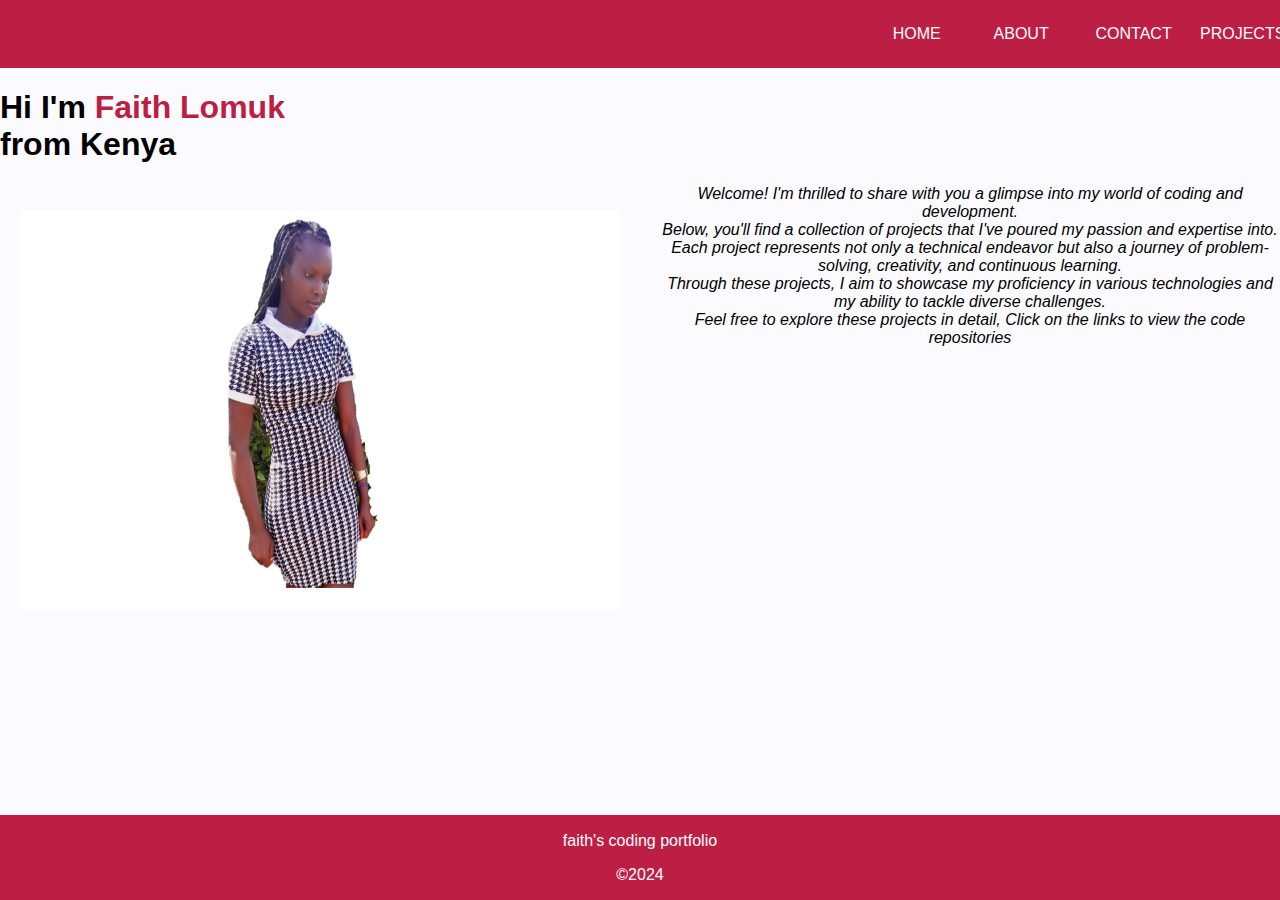
<file: index.html>
<!DOCTYPE html>
<html lang="en">
<head>
    <meta charset="UTF-8">
    <meta name="viewport" content="width=device-width, initial-scale=1.0">
    <title>My Coding Portfolio</title>
    <link rel="stylesheet" href="style.css">
</head>
<body>
    <header>
        <div class="nav">
            <ul>
                <li><a href="index.html">home</a></li>
                <li><a href="about.html">about</a></li>
                <li><a href="contact.html">contact</a></li>
                <li><a href="projects.html">projects</a></li>
            </ul>
        </div>
    </header>
    <div class="color">
    <h1> Hi I'm <span> Faith Lomuk</span><br> from Kenya</h1>
    </div>
    <div class="left">
    <img src="3dd.png", height='400' width='600' alt="my pic">
    </div>
    <p class="centered-paragraph">Welcome! I'm thrilled to share with you a glimpse into my world of coding and development.<br> Below, you'll find a collection of projects that I've poured my passion and expertise into.<br> Each project represents not only a technical endeavor but also a journey of problem-solving, creativity, and continuous learning.<br>Through these projects, I aim to showcase my proficiency in various technologies and my ability to tackle diverse challenges.<br>Feel free to explore these projects in detail, Click on the links to view the code repositories</p>
<footer>
    <p>faith's coding portfolio</p>
    <p>&copy;2024</p>
</footer>
</body>
</html>
</file>
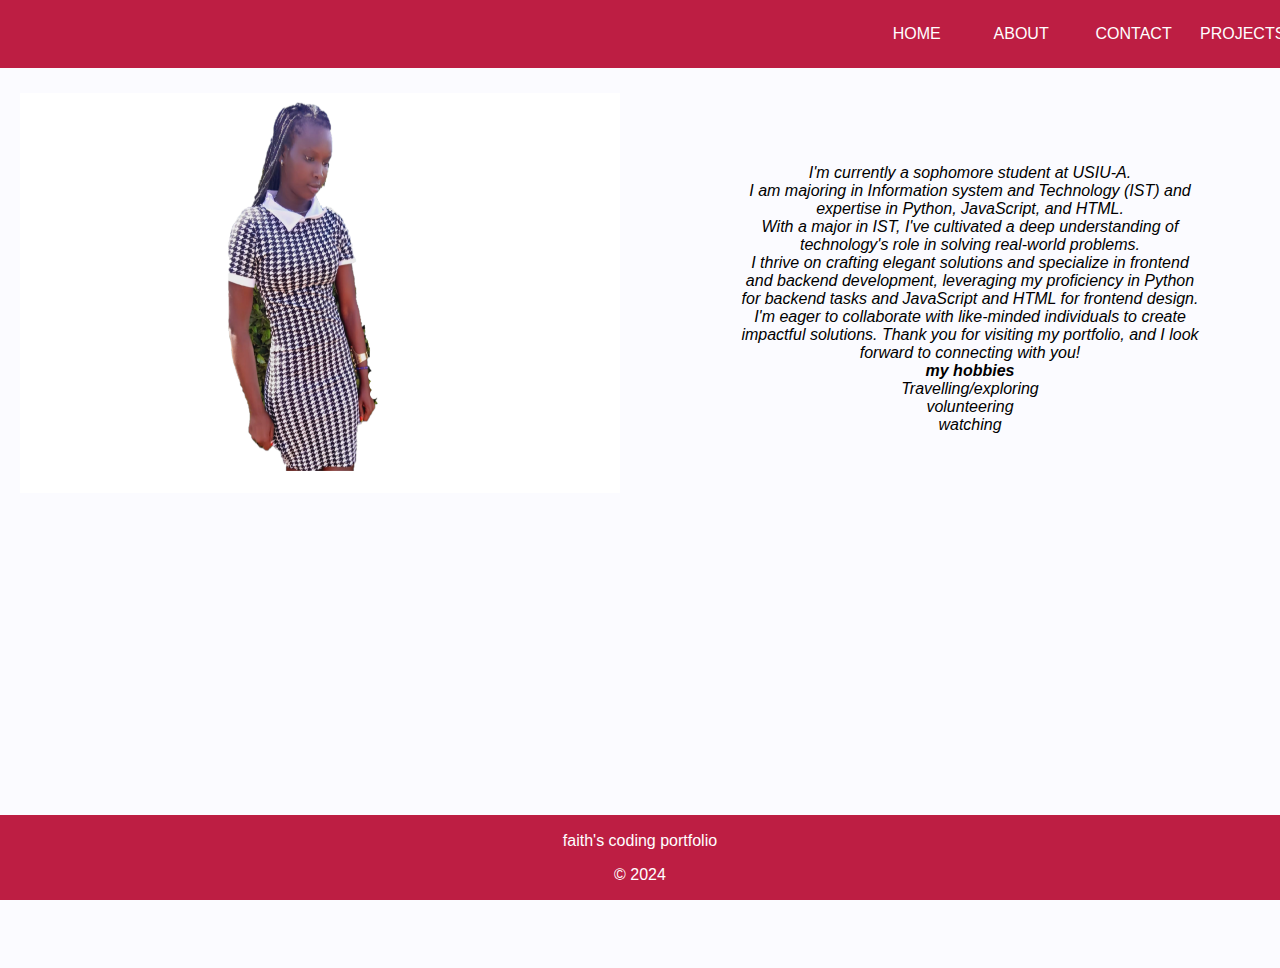
<file: about.html>
<!DOCTYPE html>
<html lang="en">
<head>
    <meta charset="UTF-8">
    <meta name="viewport" content="width=device-width, initial-scale=1.0">
    <title>My Coding Portfolio</title>
    <link rel="stylesheet" href="style.css">
</head>
<body>
    <header>
        <div class="nav">
            <ul>
                <li><a href="index.html">home</a></li>
                <li><a href="about.html">about</a></li>
                <li><a href="contact.html">contact</a></li>
                <li><a href="projects.html">projects</a></li>
            </ul>
        </div>
    </header>
    <div class="left">
    <img src="3dd.png", height='400' width='600' alt="my pic">
    </div>
    <div class="row">
    <p> I'm currently a sophomore student at USIU-A. <br>I am majoring in Information system and Technology (IST) and expertise in Python, JavaScript, and HTML.
        <br> With a major in IST, I've cultivated a deep understanding of technology's role in solving real-world problems.
         <br>I thrive on crafting elegant solutions and specialize in frontend and backend development, leveraging my proficiency in Python for backend tasks and JavaScript and HTML for frontend design.
          <br> I'm eager to collaborate with like-minded individuals to create impactful solutions. Thank you for visiting my portfolio, and I look forward to connecting with you!
        <br> <b><i> my hobbies</i></b>
               <br><i>Travelling/exploring</i>
                <br><i>volunteering</i>
                 <br><i>watching</i>
        
    
    </p>
    </div>
    <footer>
        <p>faith's coding portfolio</p>
        <p>&copy; 2024</p>
    </footer>   
</body>
</html>
</file>
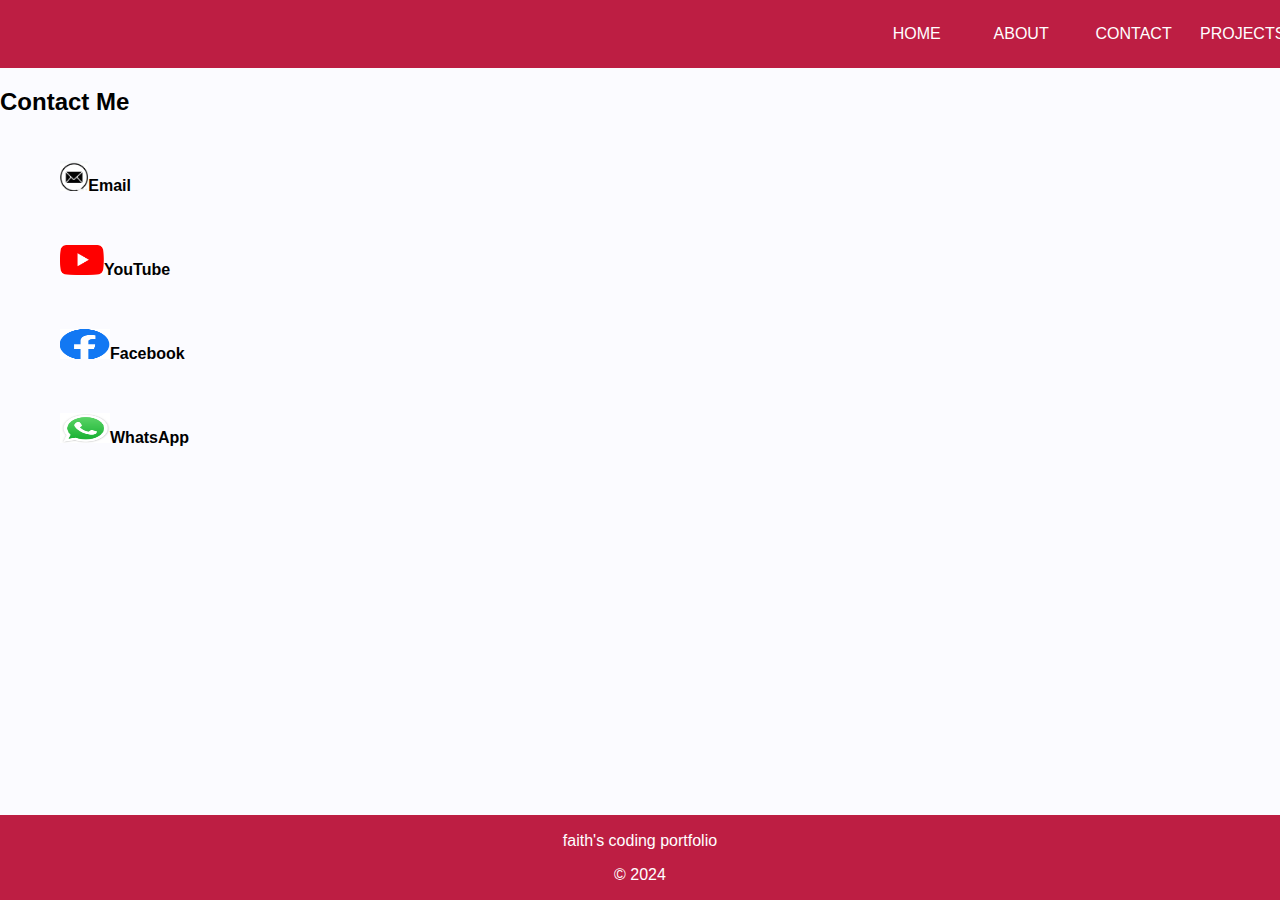
<file: contact.html>
<!DOCTYPE html>
<html lang="en">
<head>
    <meta charset="UTF-8">
    <meta name="viewport" content="width=device-width, initial-scale=1.0">
    <title>My Coding Portfolio</title>
    <link rel="stylesheet" href="style.css">
</head>
<body>
    <header>
        <div class="nav">
            <ul>
                <li><a href="index.html">home</a></li>
                <li><a href="about.html">about</a></li>
                <li><a href="contact.html">contact</a></li>
                <li><a href="projects.html">projects</a></li>
            </ul>
        </div>
    </header>
        <h2>Contact Me</h2>
        <div class="socials">
        <ul>
            <li><a href="mailto:faithlomuk@gmail.com"><img src="email logo.png",width="50" height="30" alt="Email"></a><b>Email</b></li>
            <li><a href="https://www.youtube.com/@FAITHLOMUK" target="_blank"><img src="youtube logo.png",width="50" height="30" alt="YouTube"></a><b>YouTube</b></li>
            <li><a href="https://www.facebook.com/profile.php?id=100086052325942&mibextid=ZbWKwL" target="_blank"><img src="facebook logo.png", width="50" height="30" alt="Facebook"></a><b>Facebook</b></li>
            <li><a href="https://wa.me/+254742807392" target="_blank"><img src="whatsapp logo.png", width="50" height="30" alt="WhatsApp"></a><b>WhatsApp</b></li>
        </ul>
        </div>
        <footer>
            <p>faith's coding portfolio</p>
            <p>&copy; 2024</p>
        </footer>    
</body>
</html>
</file>
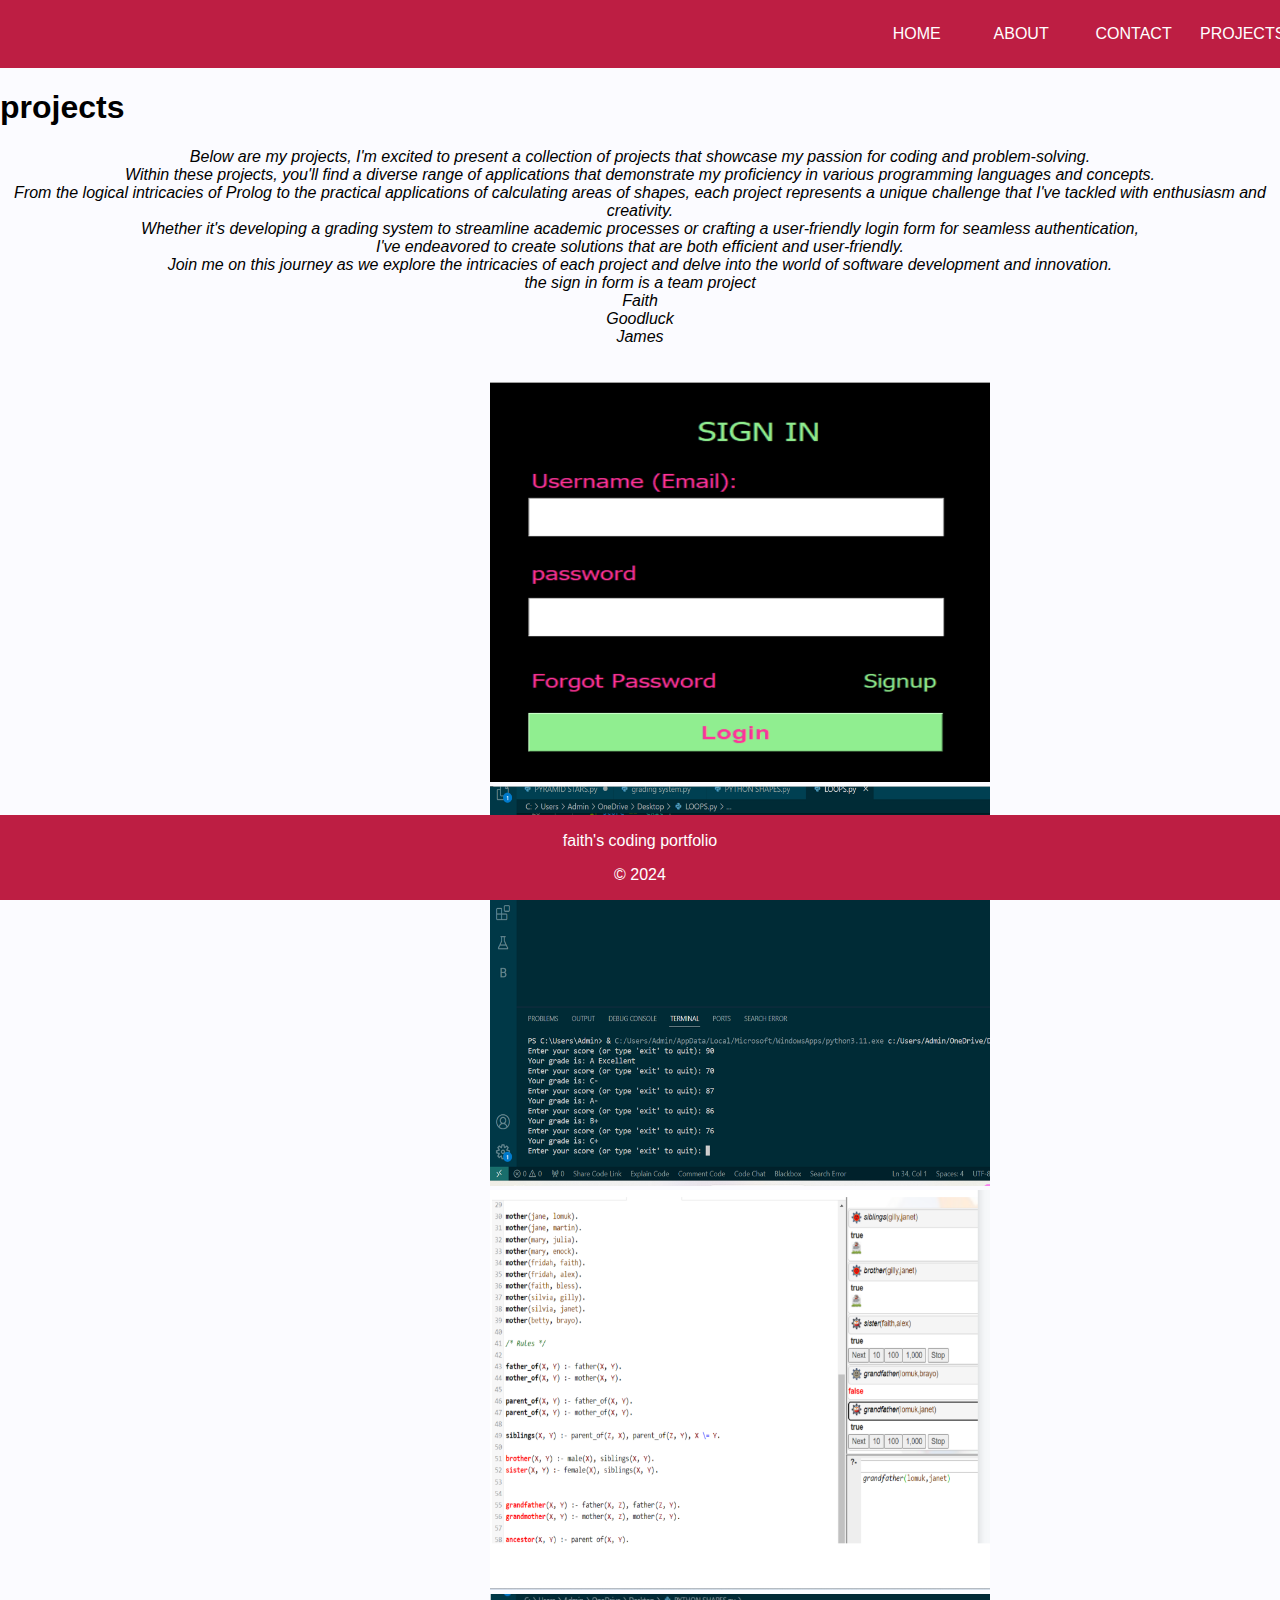
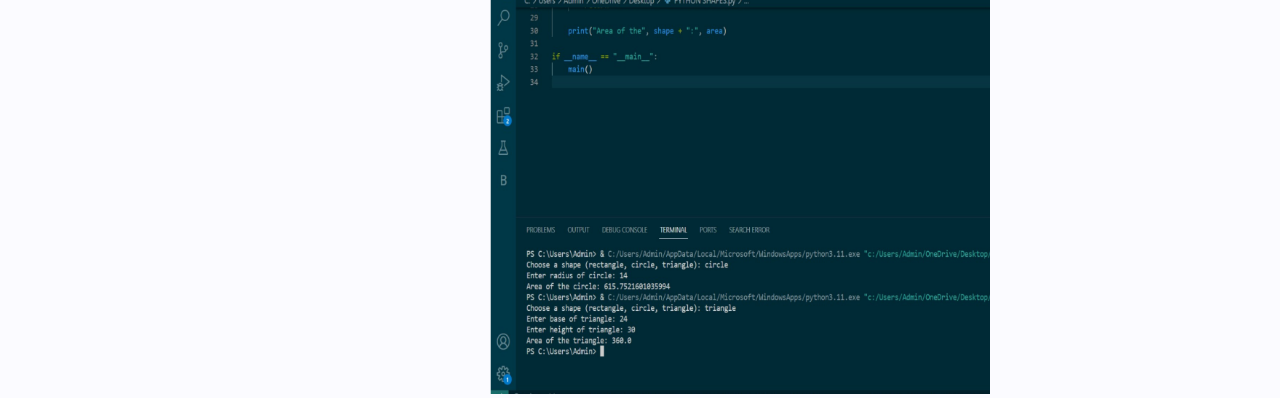
<file: projects.html>
<!DOCTYPE html>
<html lang="en">
<head>
    <meta charset="UTF-8">
    <meta name="viewport" content="width=device-width, initial-scale=1.0">
    <title>My Coding Portfolio</title>
    <link rel="stylesheet" href="style.css">
</head>
<body>
    <header>
        <div class="nav">
            <ul>
                <li><a href="index.html">home</a></li>
                <li><a href="about.html">about</a></li>
                <li><a href="contact.html">contact</a></li>
                <li><a href="projects.html">projects</a></li>

            </ul>
        </div>
    </header>
    <h1>projects</h1>
    <p class="centered-paragraph" >Below are my projects, I'm excited to present a collection of projects that showcase my passion for coding and problem-solving.
        <br> Within these projects, you'll find a diverse range of applications that demonstrate my proficiency in various programming languages and concepts.
         <br>From the logical intricacies of Prolog to the practical applications of calculating areas of shapes, each project represents a unique challenge that I've tackled with enthusiasm and creativity.
         <br> Whether it's developing a grading system to streamline academic processes or crafting a user-friendly login form for seamless authentication,
         <br> I've endeavored to create solutions that are both efficient and user-friendly.
         <br> Join me on this journey as we explore the intricacies of each project and delve into the world of software development and innovation.
        <br>the sign in form is a team project
        <br>Faith
        <br>Goodluck
        <br>James
    </p>
        </div>


    <div class="pic">
        <img src="login.png", height="400" width="500" alt="login">
        <img src="shape2.png", height="400" width="500" alt="shape2">
        <img src="prolog1.png", height="400" width="500"  alt="prolog1">
        <img src="shapes.png", height="400" width="500"  alt="prolog1">
    </div>
    <footer>
        <p>faith's coding portfolio</p>
        <p>&copy; 2024</p>
    </footer>   
</body>
</html>
</file>
<file: style.css>
*
{
    box-sizing: border-box;
}
body{
    background-color: #fbfbff;
    height: 100vh;
    width: 100;
    background-repeat: no-repeat;
    background-size: cover;
    background-position: center;
    font-family:Arial, Helvetica, sans-serif;
    padding: 0;
    margin: 0;
}
header{
    padding: 50;
}
 .nav ul
 {
    list-style: none;
    background-color: #bd1e43;
    padding: 0;
    margin: 0;
    text-align:right;
 }

 .nav li{
    display: inline-block;   
 }
 .nav a{
    text-decoration: none;
    color: #fff;
    width: 100px;
    display: block;
    padding: 25px 20px;
    text-transform: uppercase;
    text-align:center ;
 }
 .nav a:hover{
    background: #353640;
    border-radius: 10px;

 }
 ul{
    text-decoration: none;
    list-style: none;
    justify-content: space-between;
 }
 .socials ul li{
        display:block; 
        margin-right: 1cm; /* Adjust the spacing here */
        padding: 25px 20px;
    }
    .socials a:hover {
    background-color:#ff004f;
    transform: translate(-5px);
    }
    .socials a{
        transition: 0ms;

    }

    .left{
        padding: 25px 20px;
    }
    .color span{
       color: #bd1e43; 
    }
    .centered-paragraph {
        text-align:center;
        font-style:italic;
    }
    .shapes{
        height: fit-content;
        width: fit-content;
        text-align: center;
    }
    .left{
        float: left;
        margin-right: 20px;
    }
    .row{
        display: flex;
        justify-content: center;
        text-align:center;
        min-height: 100vh;
        font-style:italic;
        padding: 80px;
    }
    .pic{
        max-width: 300px;
        margin-top: 10px;
        margin: auto;
        padding-top: 20px;
        justify-content: space-between;
    }
    footer{

        text-align: center;
        padding: 0.5px 0;
        background-color:#bd1e43;
        color: white;
        position: fixed;
        bottom: 0;
        width: 100%;
    }
</file>
